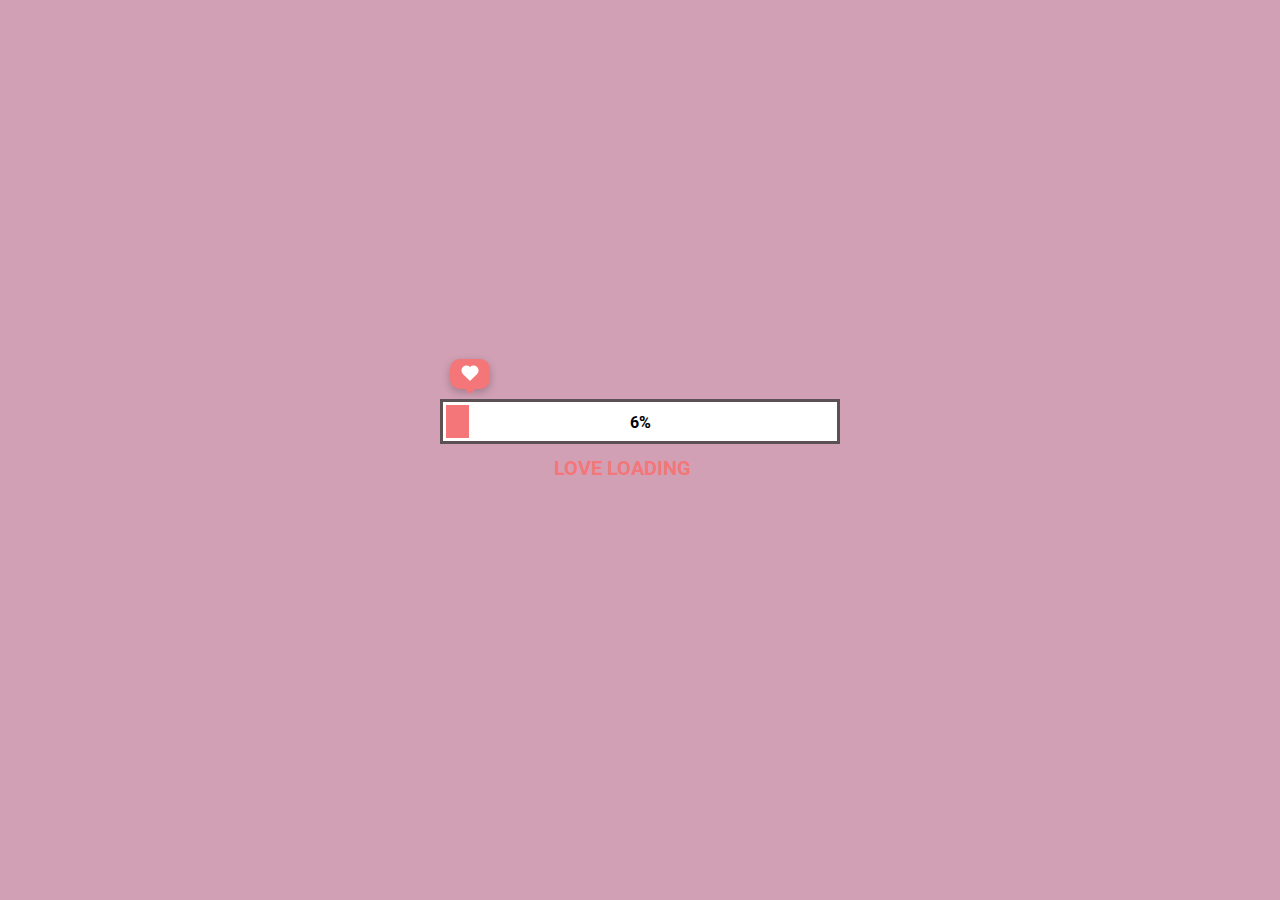
<file: index.html>
<!DOCTYPE html>
<html lang="en">
<head>
    <meta charset="UTF-8">
    <meta name="viewport" content="width=device-width, initial-scale=1.0">
    <link rel="stylesheet" href="style.css">
    <script src="./app.js" defer></script>
    <title>Document</title>
</head>
<body>
    <div class="loading">
        <div class="boxHeartImg">
            <div class="heartItem item1">
                <img src="./image/heart.png" alt="">
            </div>
            <div class="heartItem item2">
                <img src="./image/heart.png" alt="">
            </div>
            <div class="heartItem item3">
                <img src="./image/heart.png" alt="">
            </div>
        </div>
        <div class="heartBox">
            <div class="heart"></div>
        </div>
        <div class="progress-bar">
            <div class="progress"></div>
            <div class="percent">100%</div>
        </div>
        <h2 class="textBox">
            <span class="textLoad">love loading</span>
            <span class="cricle1">.</span>
            <span class="cricle2">.</span>
            <span class="cricle3">.</span>
        </h2>
        <div class="buttonCLick">
            <img src="./image/cursor.png" alt="hand cursor">
            <div class="button">
                <p class="textBtn"></p>
            </div>
        </div>
    </div>
</body>
</html>
</file>
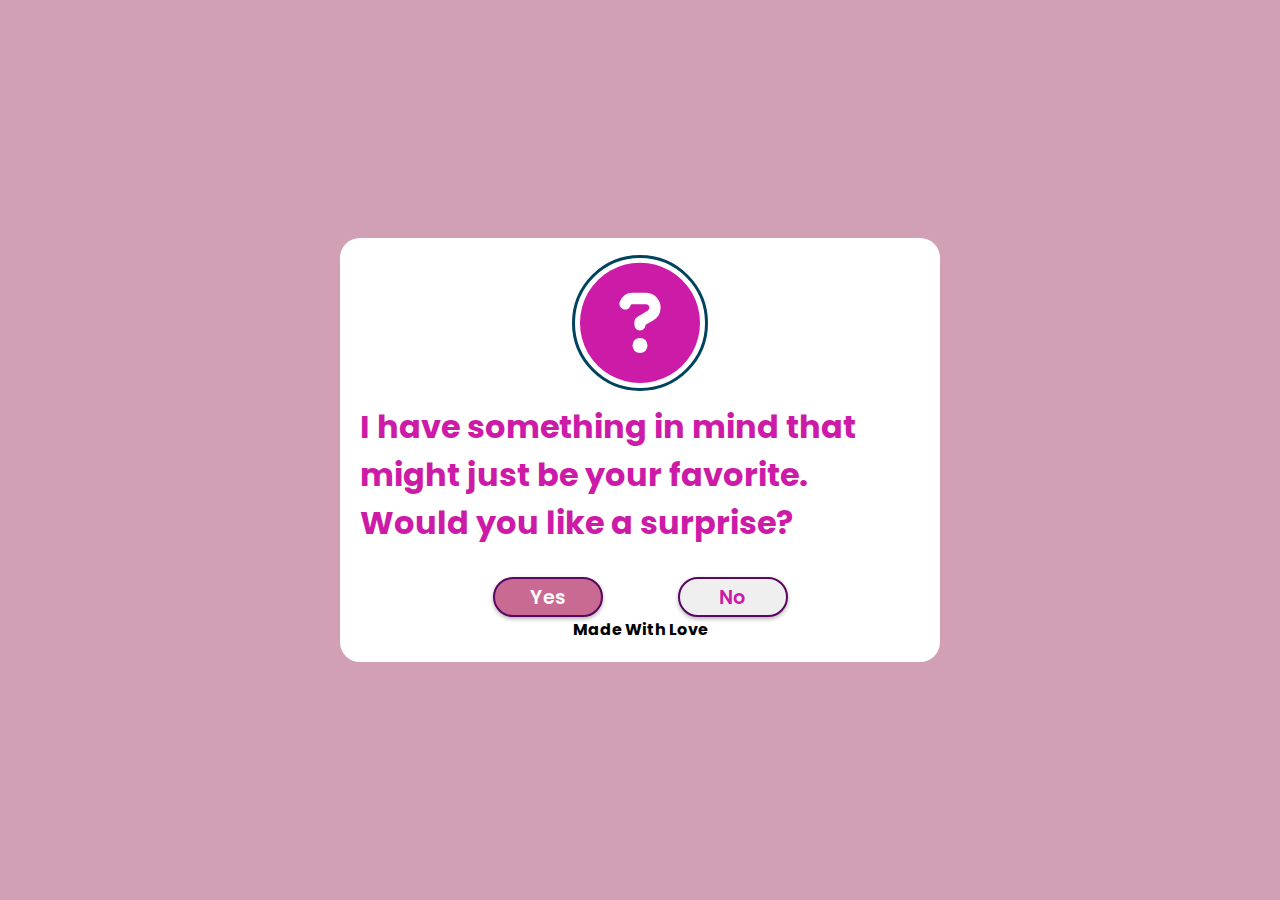
<file: love/love.html>
<!DOCTYPE html>
<html lang="en">
<head>
    <meta charset="UTF-8">
    <meta http-equiv="X-UA-Compatible" content="IE=edge">
    <meta name="viewport" content="width=device-width, initial-scale=1.0">
    <title>For your eyes only</title>
    <link rel="stylesheet" href="https://cdnjs.cloudflare.com/ajax/libs/font-awesome/6.2.0/css/all.min.css">
    <link rel="stylesheet" href="style2.css">
</head>
<body>
    <div class="wrapper">
        <i class="fa-solid fa-circle-question"></i>
        <h2 class="question">I have something in mind that might just be your favorite. Would you like a surprise?</h2>
        <div class="btn-group">
            <button class="yes-btn">Yes</button>
            <button class="no-btn">No</button>
        </div>
        <dib>
            <p> <div><p><b>Made With Love</b></p></div></p>
        </dib>
    </div>
    <div id="videoContainer" style="display: none;">
        <video id="jumpscareVideo" autoplay muted playsinline>
            <source src="3hEsFXt9.mp4" type="video/mp4">
            Your browser does not support the video tag.
        </video>
        <div id="exitFullscreen" style="display: none;">
            <button id="exitBtn">Exit</button>
        </div>  
    </div>
    <script src="script2.js"></script>
</body>
</html>
</file>
<file: style.css>
@import url('https://fonts.googleapis.com/css2?family=Roboto:wght@500&display=swap');
*{
    padding: 0;
    margin: 0;
    box-sizing: border-box;
}
body{
    background: rgb(209, 160, 181);
    display: flex;
    justify-content: center;
    align-items: center;
    min-height: 100vh;
}
.loading{
    position: relative;
    display: flex;
    justify-content: center;
    align-items: center;
    flex-direction: column;
}
.loading .boxHeartImg{
    position: absolute;
    width: 100%;
    top: -40px;
    display: flex;
    justify-content: space-between;
}
.heartItem.item1{
    position: relative;
    left: -4%;
    transform: scale(0);
}
.heartItem.item2{
    position: relative;
    left: 4%;
    transform: scale(0);
}
.heartItem.item3{
    position: relative;
    right: -6%;
    transform: scale(0);
}
/* animation: love1 5s infinite ease-in 1s; */
/* @keyframes love1{
    0%{
        opacity: 0;
        transform: scale(0.2) rotate(0deg) translate3d(100px, 0, 0);
    }
    50%{
        opacity: 1;
    }
    100%{
        opacity: 0;
        transform: scale(0.8) rotate(-40deg) translate3d(-50px, -400px, 0);
    }
} */
@keyframes heartScale{
    0%{
        transform: scale(0);
    }
    30%{
        transform: scale(1.2);
    }
    50%,100%{
        transform: scale(1);
    }
}
.heartItem.item1 img{
    width: 40px;
}
.heartItem.item2 img{
    width: 50px;
    transform: translateY(-10px);
}
.heartItem.item3 img{
    width: 60px;
    transform: translateY(-20px);
}
.heartItem::before{
    position: absolute;
    content: '';
    width: 3px;
    height: 40px;
    background-color: rgb(91,81,84);
    left: 51%;
    top: 10px;
    transform: translateX(-50%);
    z-index: -1;
}
.progress-bar{
    position: relative;
    width: 400px;
    height: 45px;
    background: #fff;
    padding: 3px;
    border: 3px solid rgb(91,81,84);
    display: flex;
}
.progress{
    width: 0px;
    height: 100%;
    background-color: rgb(244,118,121);
    left: 0;
    transition: 0.1s;
}
.percent{
    position: absolute;
    top: 50%;
    left: 50%;
    transform: translate(-50%, -50%);
    font-weight: bold;
    font-family: 'Roboto', sans-serif;
}
.loading .textBox{
    transition: 0.5s;
    margin-top: 10px;
}
.loading .textLoad{
    font-family: 'Roboto', sans-serif;
    color: rgb(244,118,121);
    font-family: 500;
    font-size: 20px;
    text-transform: uppercase;
}
.loading h2 .cricle1, .cricle2, .cricle3{
    color: rgb(244,118,121);
    opacity: 0;
}
.cricle1{
    animation: 1s .25s cricle linear infinite;
}
.cricle2{
    animation: 1s .5s cricle linear infinite;
}
.cricle3{
    animation: 1s .75s cricle linear infinite;
}
@keyframes cricle{
    0%{
        opacity: 0;
    }
    50%{
        opacity: 1;
    }
    100%{
        opacity: 0;
    }
}
.button{
    position: relative;
    width: 10px;
    height: 10px;
    background: #fff;
    border-radius: 50%;
    transition: 0.5s;
    transform: scale(0);
    display: flex;
    justify-content: center;
    align-items: center;
    font-family: 'Roboto', sans-serif;
    cursor: pointer;
    font-weight: bold;
    letter-spacing: 1px;
}
.buttonCLick{
    position: relative;
    display: flex;
    height: 40px;
    align-items: center;
    margin-top: -20px;
    filter: drop-shadow(rgba(0, 0, 0, 0.25) 1.95px 1.95px 2.6px);
}
.buttonCLick img{
    opacity: 0;
    width: 25px;
    position: absolute;
    margin-left: -20px;
    transform: translateX(-20px) rotate(90deg);
    animation: 1s cursor infinite linear;
}
@keyframes cursor{
    0%{
        transform: translateX(-20px) rotate(90deg);
    }
    50%{
        transform: translateX(-10px) rotate(90deg);
    }
}
.heartBox{
    position: absolute;
    top: -40px;
    left: -3.2%;
    width: 40px;
    height: 30px;
    border-radius: 10px;
    background-color: rgb(244,118,121);
    display: flex;
    justify-content: center;
    align-items: center;
    box-shadow: rgba(0, 0, 0, 0.24) 0px 3px 8px;
    transition: 0.1s;
}
.heartBox::before{
    content: "";
    position: absolute;
    top: 100%;
    left: 50%;
    margin-left: -5px;
    border-width: 5px;
    border-style: solid;
    border-color: rgb(244,118,121) transparent transparent transparent;
}
.heartBox .heart{
    position: relative;
    width: 10px;
    height: 10px;
    background-color: #fff;
    transform: rotate(45deg);
}
.heartBox .heart::before{
    position: absolute;
    content: '';
    width: 100%;
    height: 100%;
    background-color: #fff;
    right: 50%;
    border-radius: 50%;
}
.heartBox .heart::after{
    position: absolute;
    content: '';
    width: 100%;
    height: 100%;
    background-color: #fff;
    bottom: 50%;
    border-radius: 50%;
}
</file>
<file: love/style2.css>
@import url('https://fonts.googleapis.com/css2?family=Poppins:wght@600;700&display=swap');
* {
    margin: 0;
    padding: 0;
    box-sizing: border-box;
    font-family: 'Poppins', sans-serif;
}
*::selection {
    background: rgb(209, 160, 181);
    color: #fff;
}
body {
    display: flex;
    justify-content: center;
    align-items: center;
    min-height: 100vh;
    background: rgb(209, 160, 181);
    flex-direction: column;
    margin: 0; /* Remove default body margin */
    overflow-x: hidden; /* Prevent horizontal scrolling */
}
.wrapper {
    position: absolute;
    width: 90%; /* Adjust width for responsiveness */
    max-width: 600px; /* Maximum width for larger screens */
    height: auto; /* Adjust height to fit content */
    background: #fff;
    border-radius: 20px;
    display: flex;
    justify-content: center;
    align-items: center;
    flex-direction: column;
    padding: 20px; /* Add padding to improve text readability */
}
i {
    font-size: 7.5em;
    color: #cc1ba6;
    border: 5px solid transparent;
    outline: 3px solid #00435f;
    border-radius: 50%;
}
h2 {
    font-size: 2em;
    color: #cc1ba6;
    margin: 15px 0;
}
.btn-group {
    width: 100%;
    height: 40px;
    display: flex;
    justify-content: center;
    margin-top: 15px;
}
button {
    position: absolute;
    width: 110px;
    height: inherit;
    font-size: 1.2em;
    color: #fff;
    font-weight: 600;
    border-radius: 30px;
    border: 2px solid #590761;
    outline: none;
    cursor: pointer;
    box-shadow: 0 2px 4px rgba(0, 0, 0, .3);
}
button:nth-child(1) {
    margin-left: -185px;
    background: #c96a92;
}
button:nth-child(2) {
    margin-right: -185px;
    color: #cc1ba6;
}
#videoContainer {
    display: none;
    width: 100%;
    height: 100%;
    position: fixed;
    top: 0;
    left: 0;
    background: black;
    z-index: 9999;
    justify-content: center;
    align-items: center;
}
#jumpscareVideo {
    width: 100%;
    height: 100%;
    object-fit: cover;
}
#exitFullscreen {
    position: fixed;
    top: 10px;
    right: 10px;
}
#exitBtn {
    background-color: rgb(106, 5, 5);
    color: white;
    padding: 10px;
    border: none;
    border-radius: 5px;
    cursor: pointer;
    font-size: 1em;
}
</file>
